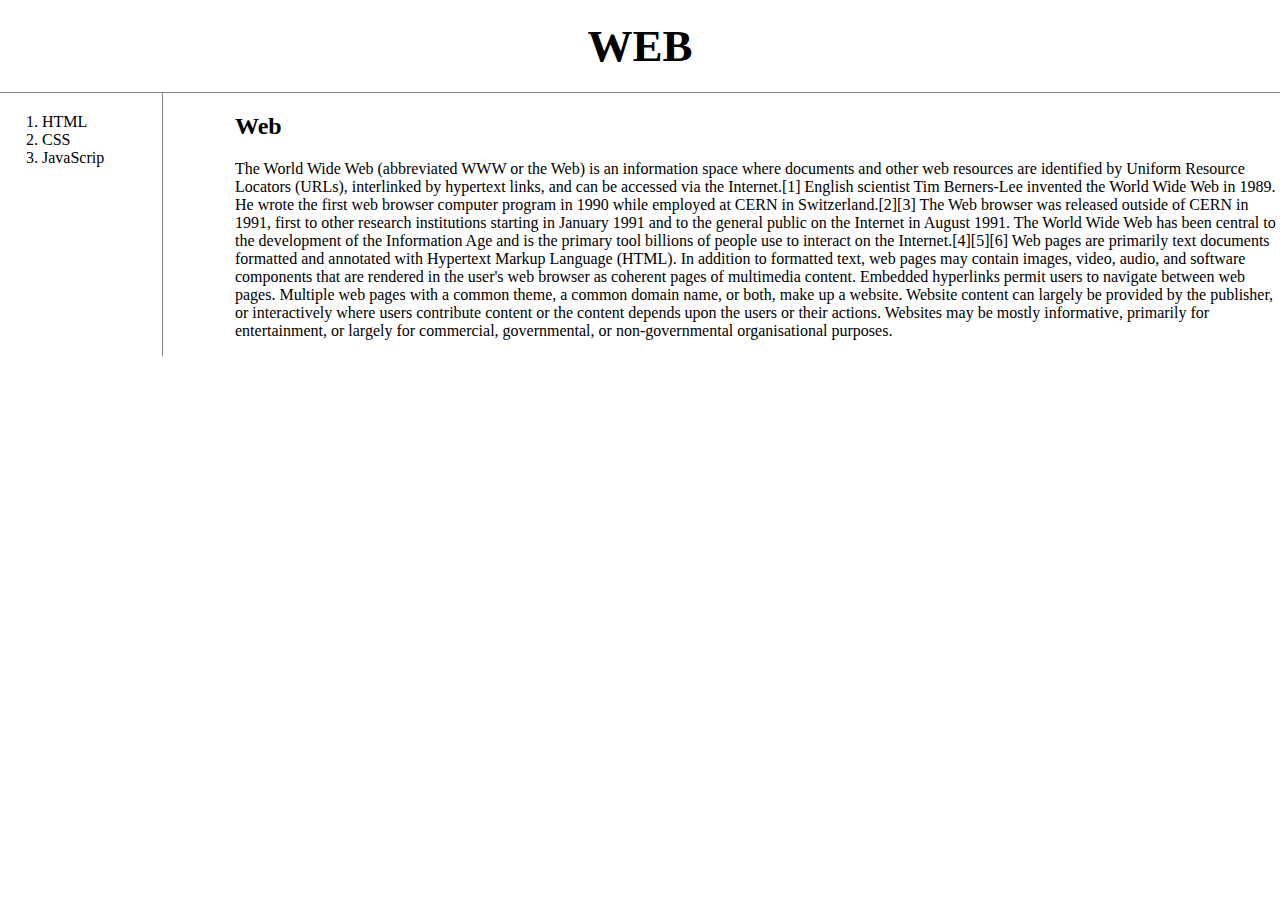
<file: index.html>
﻿<!doctype html>
<html>

<head>
    <title>Web1</title>
    <meta charset="utf-8">
    <link rel="stylesheet" href="style.css">
</head>

<body>
    <h1>
        <a href="index.html">WEB</a>
    </h1>
    <div id="grid">
        <ol>
            <li>
                <a href="HTML.html">HTML</a>
            </li>
            <li>
                <a href="CSS.html">CSS</a>
            </li>
            <li>
                <a href="JavaScript.html">JavaScrip</a>
            </li>
        </ol>
        
        <div id="article">
            <h2>Web</h2>
            <p>
                The World Wide Web (abbreviated WWW or the Web) is an information space where documents and other web resources are identified
                by Uniform Resource Locators (URLs), interlinked by hypertext links, and can be accessed via the Internet.[1]
                English scientist Tim Berners-Lee invented the World Wide Web in 1989. He wrote the first web browser computer
                program in 1990 while employed at CERN in Switzerland.[2][3] The Web browser was released outside of CERN
                in 1991, first to other research institutions starting in January 1991 and to the general public on the Internet
                in August 1991. The World Wide Web has been central to the development of the Information Age and is the
                primary tool billions of people use to interact on the Internet.[4][5][6] Web pages are primarily text documents
                formatted and annotated with Hypertext Markup Language (HTML). In addition to formatted text, web pages may
                contain images, video, audio, and software components that are rendered in the user's web browser as coherent
                pages of multimedia content. Embedded hyperlinks permit users to navigate between web pages. Multiple web
                pages with a common theme, a common domain name, or both, make up a website. Website content can largely
                be provided by the publisher, or interactively where users contribute content or the content depends upon
                the users or their actions. Websites may be mostly informative, primarily for entertainment, or largely for
                commercial, governmental, or non-governmental organisational purposes.
            </p>
        </div>
    </div>
</body>

</html>
</file>
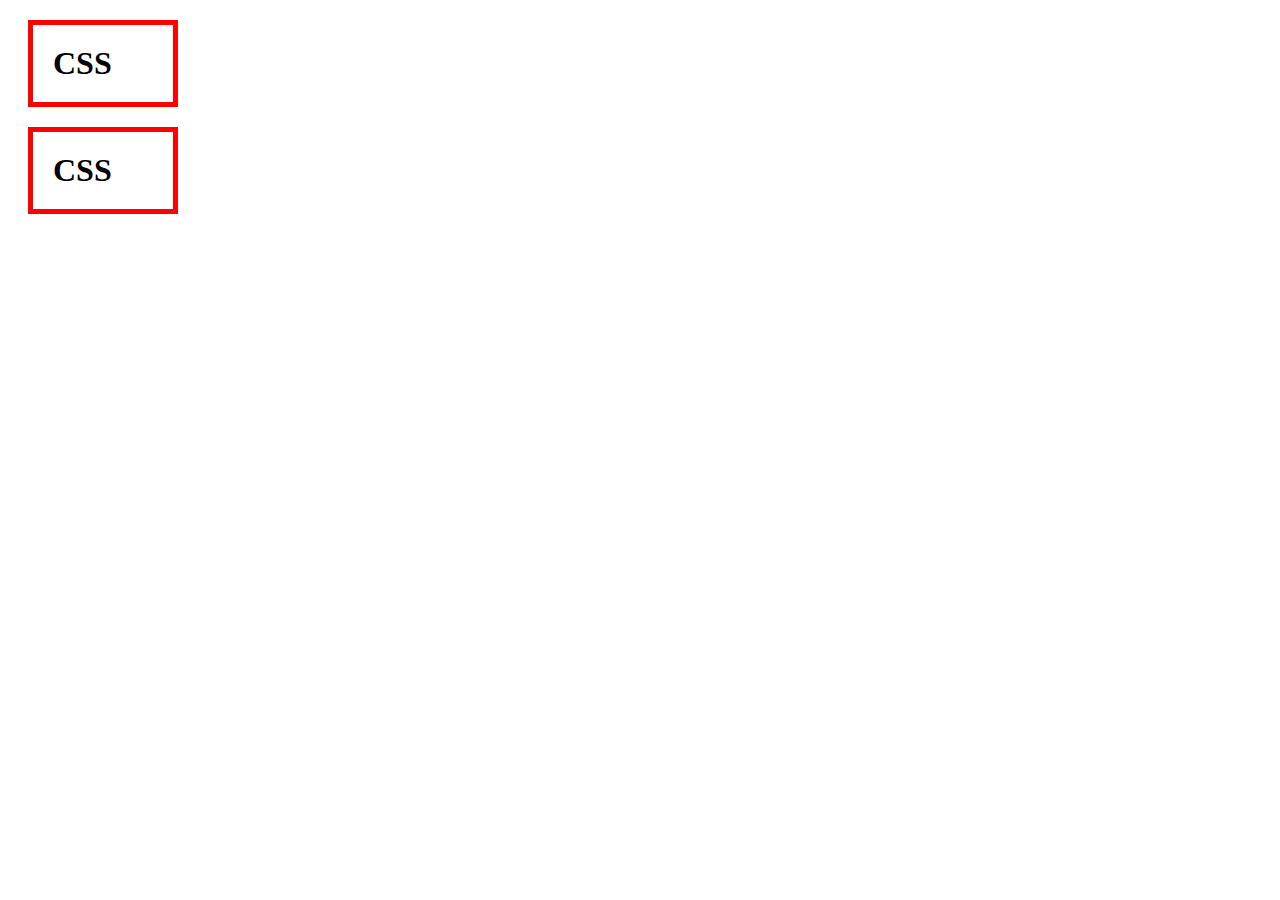
<file: box.html>
<!DOCTYPE html>
<html>

<head>
    <meta charset="utf-8">
    <title></title>
    <style>
        /*
        block level element
        h1 {
            border-width: 5px;
            border-color: red;
            border-style: solid;
        }
        inline element
        a {
            border-width: 5px;
            border-color: red;
            border-style: solid;
        } */
        
        h1 {
            border: 5px solid red;
            padding: 20px;
            margin: 20px;
            display: block;
            width:100px;
        }
    </style>

</head>

<body>
    <h1>CSS</h1>
    <h1>CSS</h1>
</body>

</html>
</file>
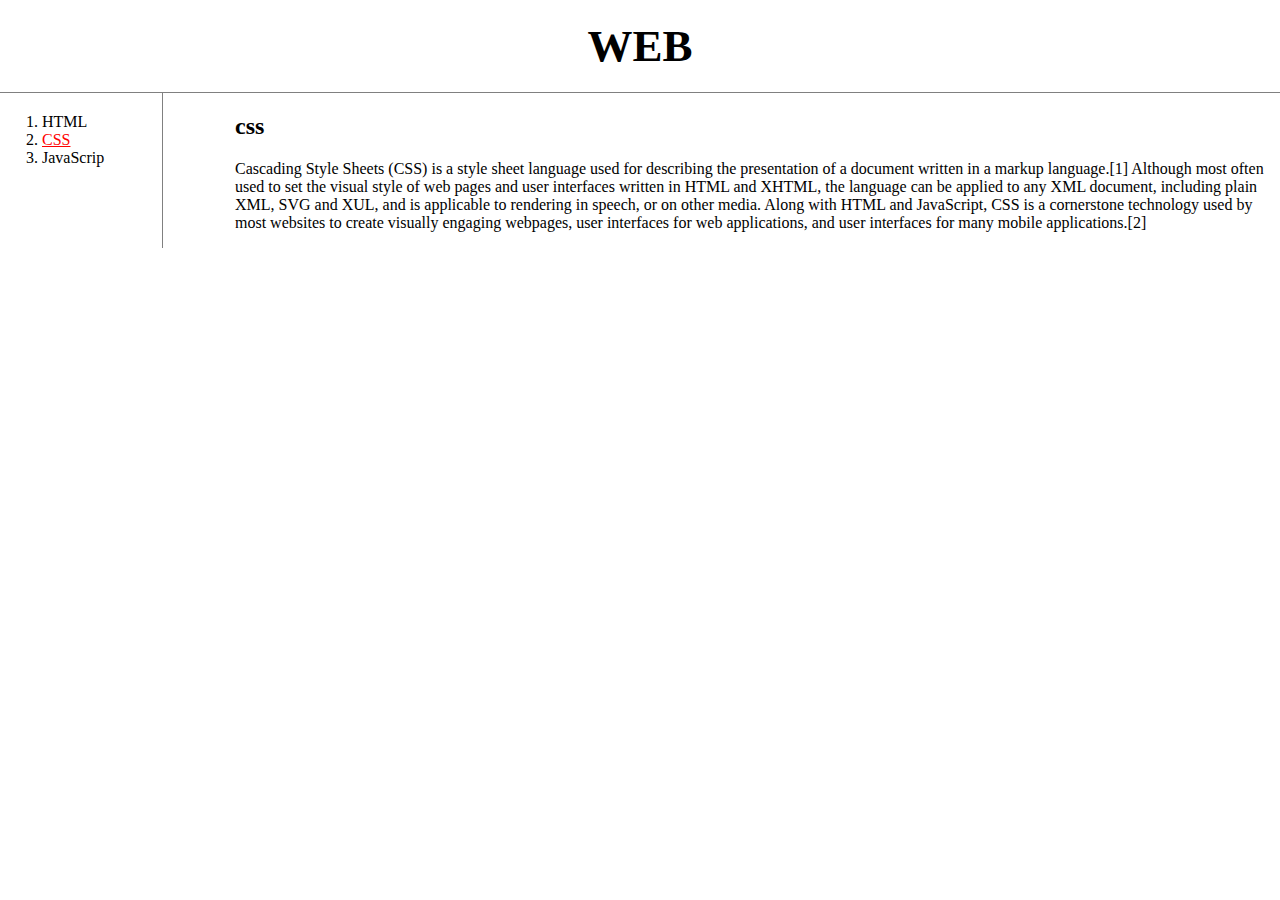
<file: CSS.html>
﻿<!doctype html>
<html>

<head>
    <title>Web1 - CSS</title>
    <meta charset="utf-8">
    <link rel="stylesheet" href="style.css">
</head>

<body>
    <h1>
        <a href="index.html">WEB</a>
    </h1>
    <div id="grid">
        <ol>
            <li>
                <a href="HTML.html">HTML</a>
            </li>
            <li>
                <a href="CSS.html" id="active">CSS</a>
            </li>
            <li>
                <a href="JavaScript.html">JavaScrip</a>
            </li>
        </ol>
        <div id="article">
            <h2>css</h2>
            <p>
                Cascading Style Sheets (CSS) is a style sheet language used for describing the presentation of a document written in a markup
                language.[1] Although most often used to set the visual style of web pages and user interfaces written in
                HTML and XHTML, the language can be applied to any XML document, including plain XML, SVG and XUL, and is
                applicable to rendering in speech, or on other media. Along with HTML and JavaScript, CSS is a cornerstone
                technology used by most websites to create visually engaging webpages, user interfaces for web applications,
                and user interfaces for many mobile applications.[2]
            </p>
        </div>
    </div>
</body>

</html>
</file>
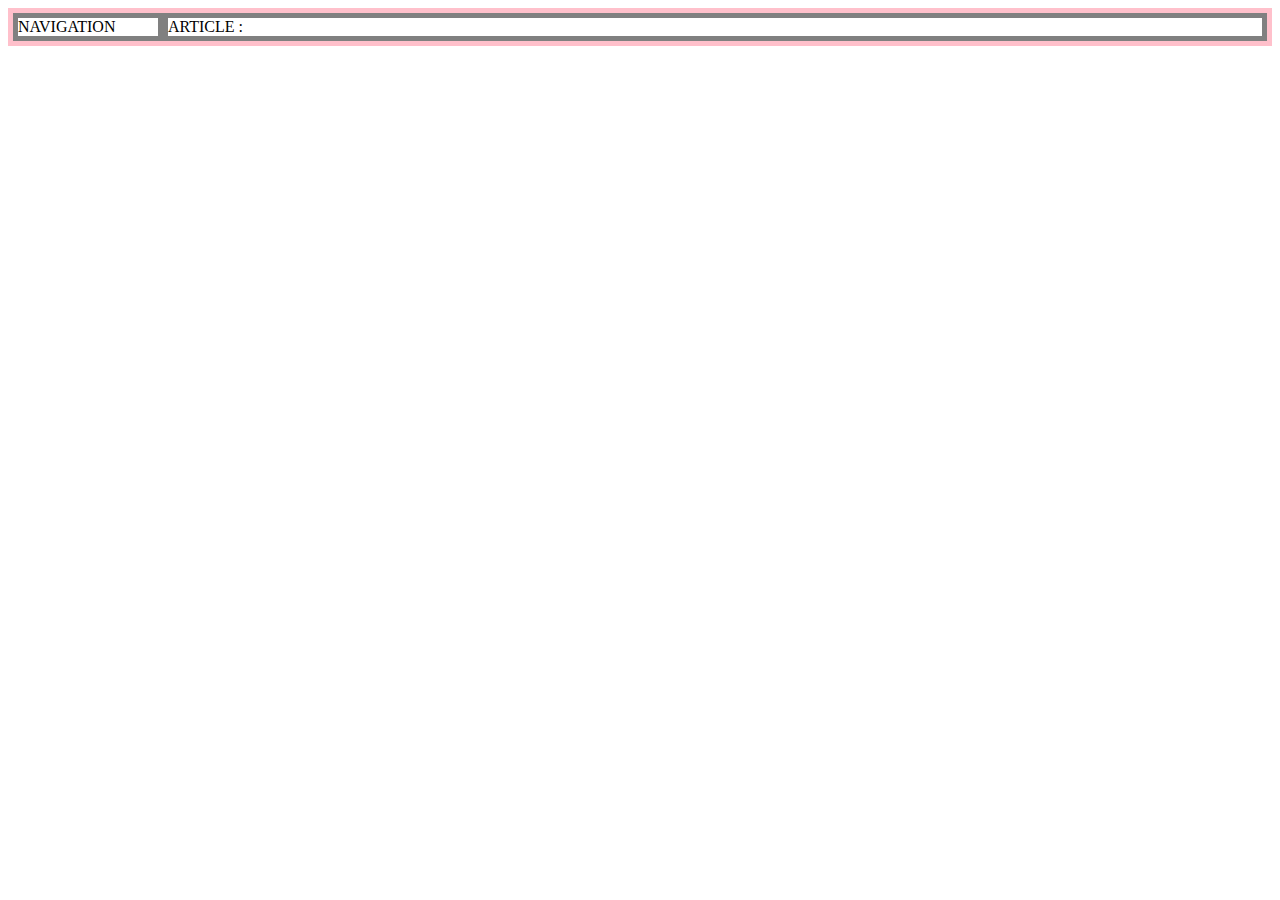
<file: grid.html>
<!DOCTYPE html>
<html>

<head>
    <meta charset="UTF-8">
    <title>Grid</title>
    <style>
        #grid {
            border: 5px solid pink;
            display: grid;
            grid-template-columns:150px 2fr;
        }
        div {
            border: 5px solid gray;
        }
    </style>
</head>

<body>
    <div id="grid">
        <div>NAVIGATION</div>
        <div>ARTICLE : </div>
    </div>
</body>

</html>
</file>
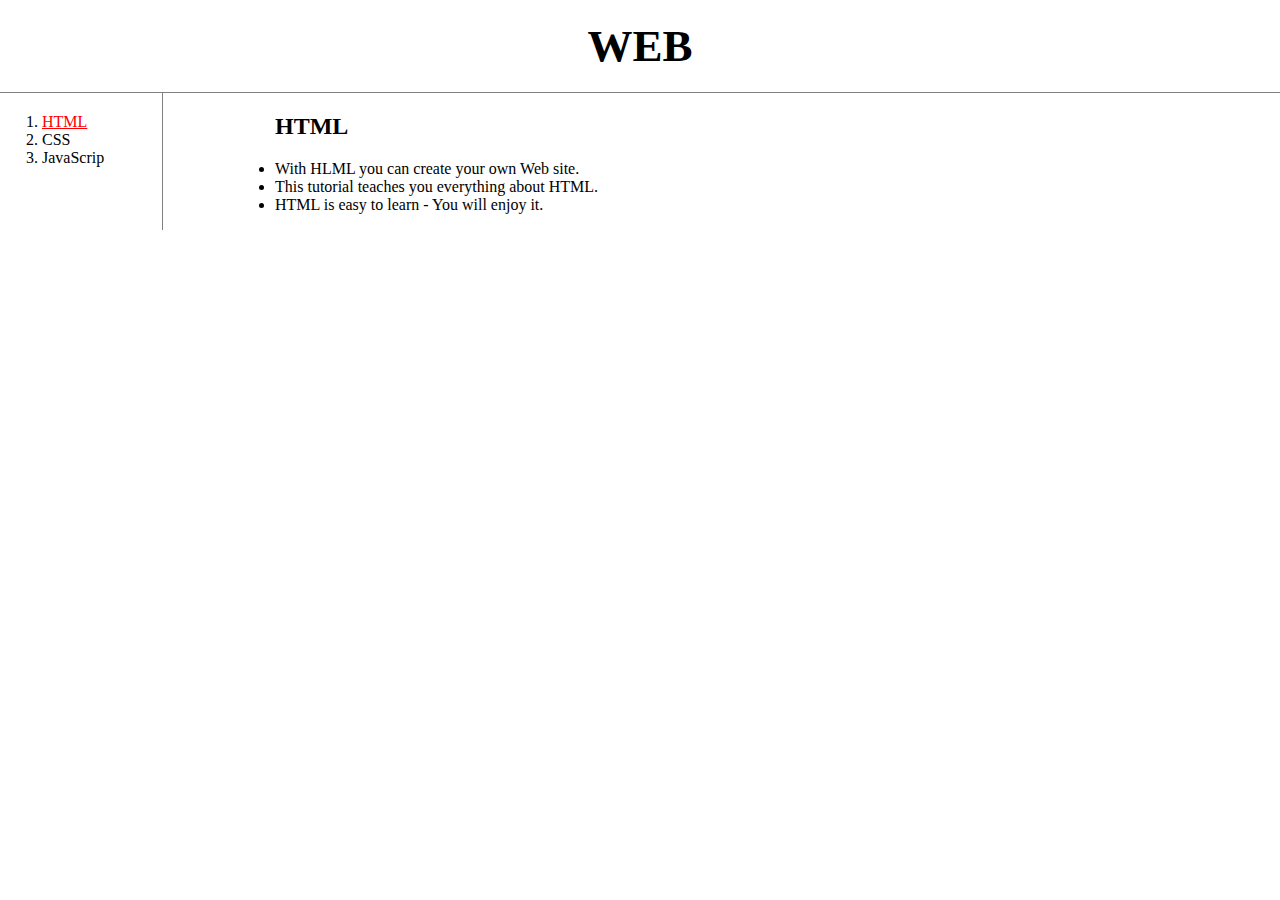
<file: HTML.html>
﻿<!doctype html>
<html>

<head>
    <title>Web1 - HTML</title>
    <meta charset="utf-8">
    <link rel="stylesheet" href="style.css">
</head>

<body>
    <h1> <a href="index.html">WEB</a></h1>
    <div id="grid">
        <ol>
            <li>
                <a href="HTML.html" id="active">HTML</a>
            </li>
            <li>
                <a href="CSS.html">CSS</a>
            </li>
            <li>
                <a href="JavaScript.html">JavaScrip</a>
            </li>
        </ol>
        <div id="article">
            <ul>
                <h2>HTML</h2>
                <li>With HLML you can create your own Web site.</li>
                <li>This tutorial teaches you everything about HTML.</li>
                <li>HTML is easy to learn - You will enjoy it.</li>
            </ul>
        </div>
    </div>
</body>
</MLml>
</file>
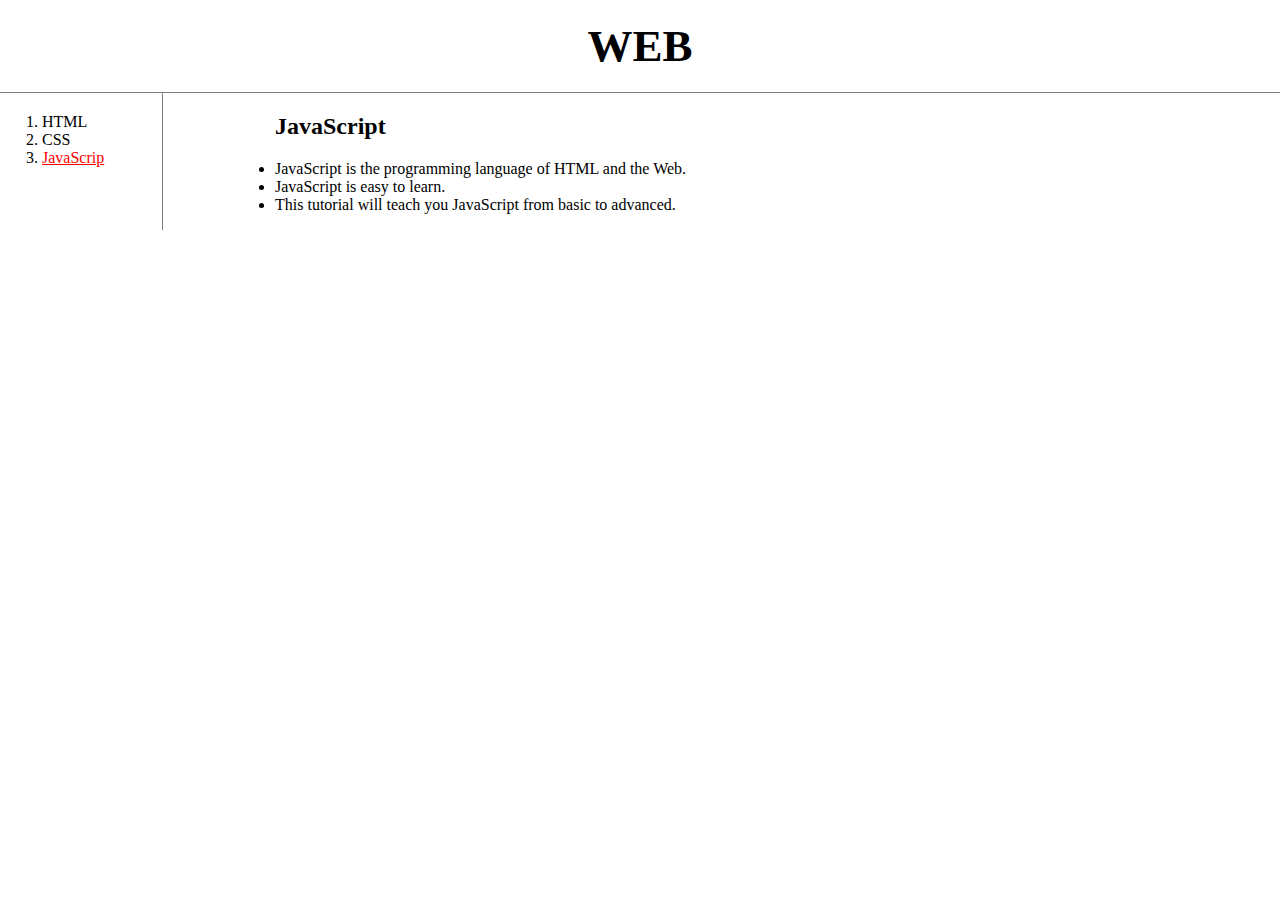
<file: JavaScript.html>
﻿<!doctype html>
<html>

<head>
    <title>Web1 - JavaScript</title>
    <meta charset="utf-8">
    <link rel="stylesheet" href="style.css">
</head>

<body>
    <h1>
        <a href="index.html">WEB</a>
    </h1>
    <div id="grid">
        <ol>
            <li>
                <a href="HTML.html">HTML</a>
            </li>
            <li>
                <a href="CSS.html">CSS</a>
            </li>
            <li>
                <a href="JavaScript.html" id="active">JavaScrip</a>
            </li>
        </ol>
        <div id="article">
            <ul>
                <h2>JavaScript</h2>
                <li>JavaScript is the programming language of HTML and the Web.</li>
                <li>JavaScript is easy to learn.</li>
                <li>This tutorial will teach you JavaScript from basic to advanced.</li>
            </ul>
        </div>
    </div>
</body>

</html>
</file>
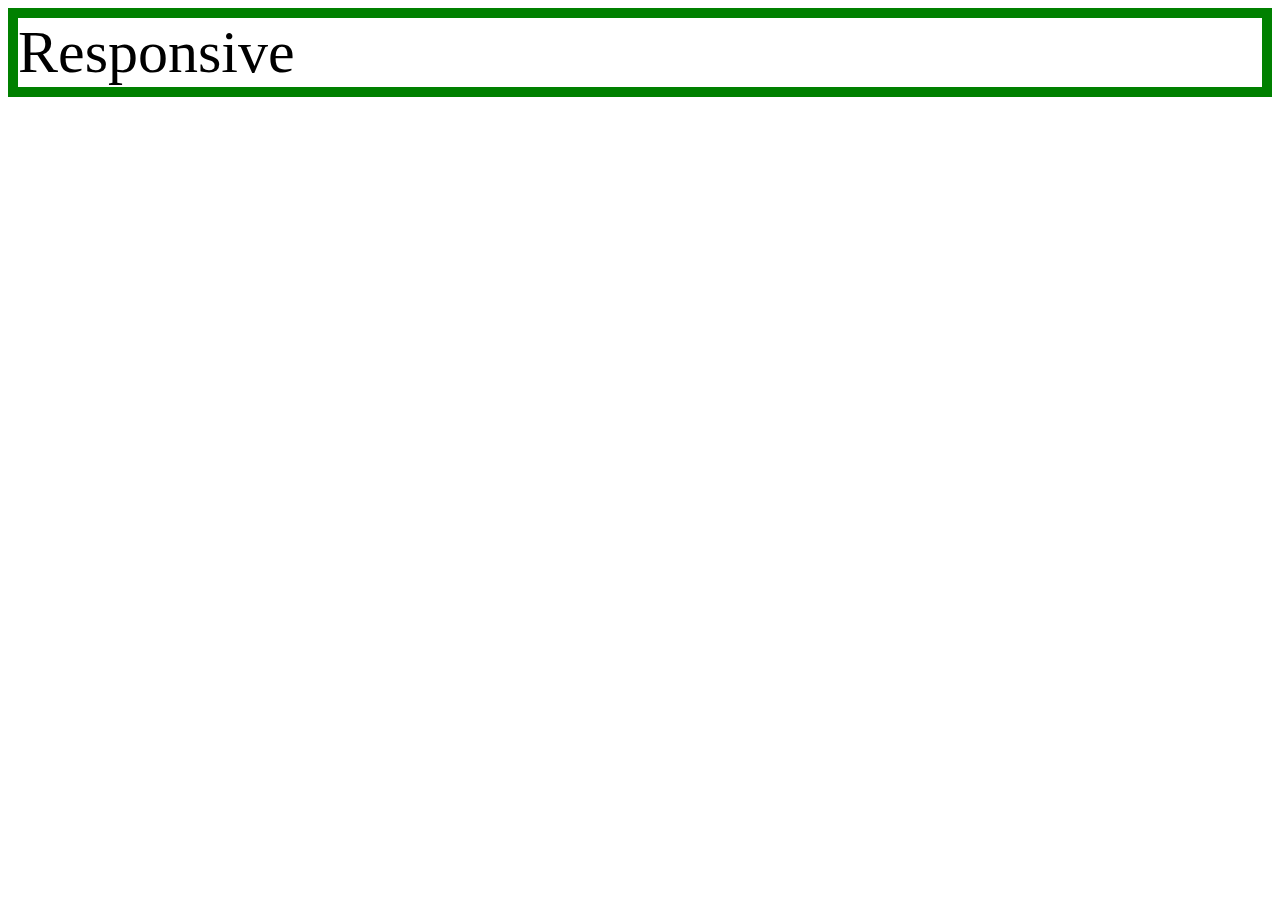
<file: mediaquery.html>
<!DOCTYPE html>
<html>

<head>
    <meta charset="UTF-8">
    <title>Media Query</title>
    <style>
        div {
            border: 10px solid green;
            font-size: 60px
        }

        /* screen width < 800px : 스크린 최대 폭이 800px 보다 작다*/
        @media(max-width: 800px) {
            div {
                display: none;
            }
        }
    </style>
</head>

<body>
    <div>
        Responsive
    </div>
</body>

</html>
</file>
<file: style.css>
body {
    margin: 0;
}

#active {
    color: red;
    text-decoration: underline;
}


/*id값은 단 한번만 등장해야 한다.*/

a {
    color: black;
    text-decoration: none;
}

h1 {
    font-size: 45px;
    font-family: 'Times New Roman', Times, serif;
    text-align: center;
    border-bottom: 1px solid gray;
    margin: 0;
    padding: 20px;
 
}

ol {
    border-right: 1px solid gray;
    width: 100px;
    margin: 0;
    padding: 20px;
}

#grid {
    display: grid;
    grid-template-columns: 200px 1fr
}

#grid ol {
    padding-left: 42px;
}

#grid #article {
    padding-left: 35px;
}

@media(max-width:800px) {
    #grid {
        display: block;
    }
    ol {
        border-right: none;
    }
    h1 {
        border-bottom: none;
    }
}
</file>
